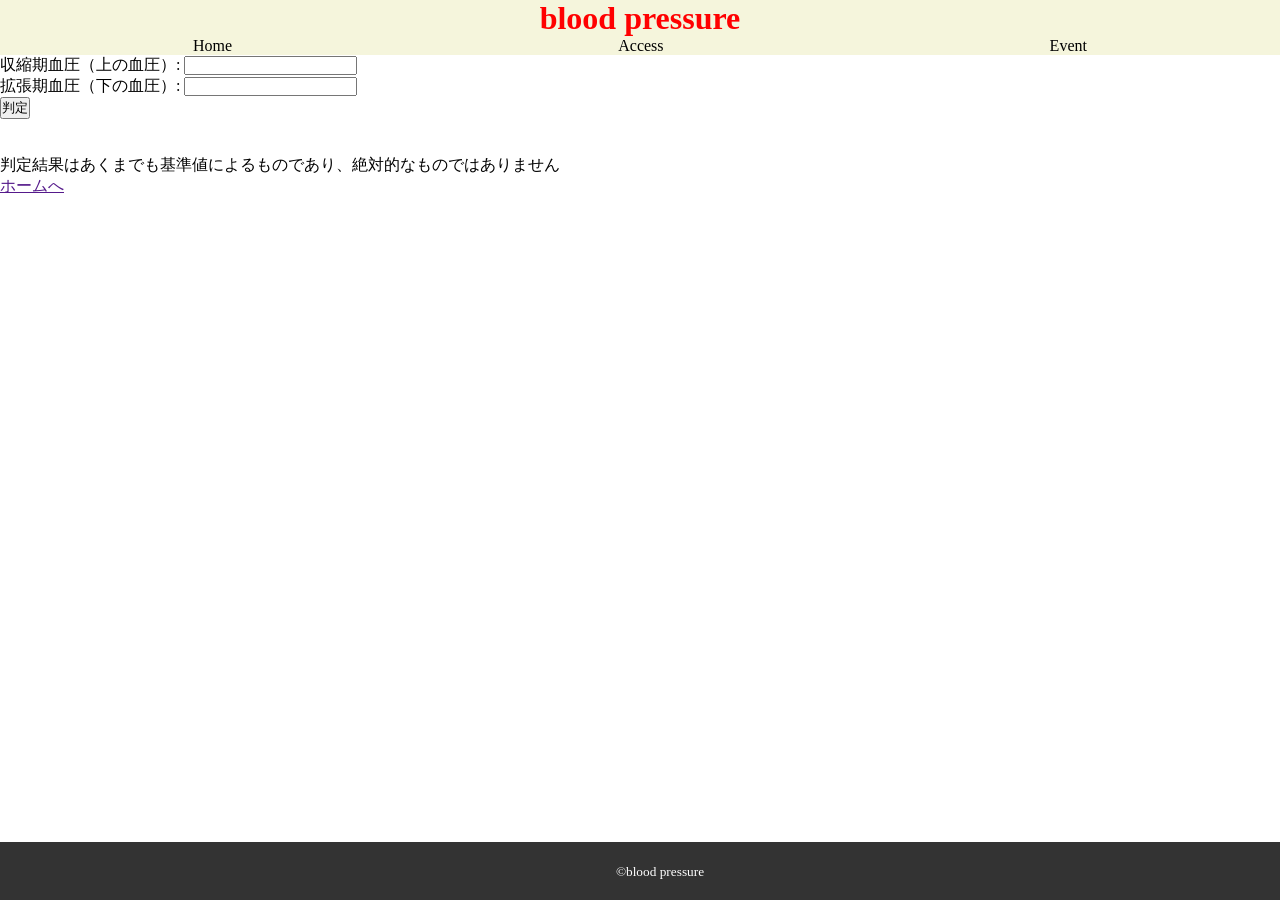
<file: index.html>
<!DOCTYPE html>
<html lang="en">
<head>
    <meta charset="UTF-8">
    <meta name="viewport" content="width=device-width, initial-scale=1.0">
    <title>血圧判定</title>
    <link rel="stylesheet" href="style5.css">
</head>
<body>
    <header class="title"><h1>blood pressure</h1>
            <nav>
                <ul class="menu">
                    <li><a href="https://leaf1243.github.io/blood-presure-home-hirokoku/
">Home</a></li>
                    <li><a href="https://leaf1243.github.io/blood-pressure-access/
">Access</a></li>
                    <li><a href="https://leaf1243.github.io/blood-pressure-event/
">Event</a></li>
                </ul>
            </nav>
    </header>
        <main>
        <form id="bpForm">
        <label for="systolic">収縮期血圧（上の血圧）:</label>
        <input type="number" id="systolic" name="systolic" required>
        <br>
        <label for="diastolic">拡張期血圧（下の血圧）:</label>
        <input type="number" id="diastolic" name="diastolic" required>
        <br>
        <button type="submit">判定</button>
    </form>
    <p id="result"></p>
    
    </main><br><br>
    <p>判定結果はあくまでも基準値によるものであり、絶対的なものではありません</p>
    
    <a href class back="https://leaf1243.github.io/blood-presure-home-hirokoku/">ホームへ</a>
    <footer>
        <small>&copy;blood pressure</small>
    </footer>
    <script src="script.js"></script>
</body>
</html>
</file>
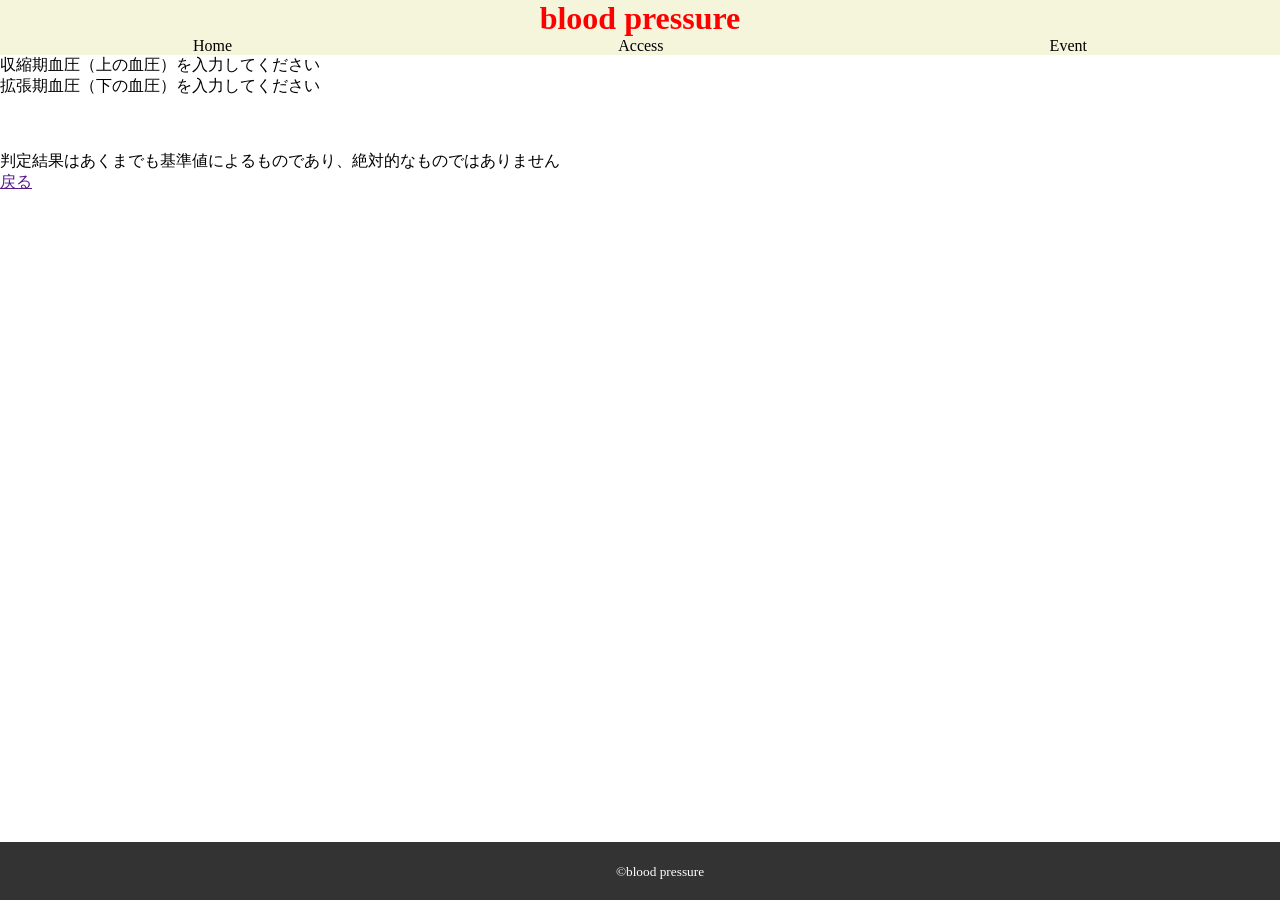
<file: 血圧判定.html>
<!DOCTYPE html>
<html lang="en">
<head>
    <meta charset="UTF-8">
    <meta name="viewport" content="width=device-width, initial-scale=1.0">
    <title>血圧判定</title>
    <link rel="stylesheet" href="style5.css">
    <link rel="stylesheet" href="https://pyscript.net/alpha/pyscript.css" />
    <script defer src="https://pyscript.net/alpha/pyscript.js"></script>
</head>
<body>
    
    <header class="title"><h1>blood pressure</h1>
            <nav>
                <ul class="menu">
                    <li><a href="">Home</a></li>
                    <li><a href="">Access</a></li>
                    <li><a href="">Event</a></li>
                </ul>
            </nav>
    </header>
        <main>
            <section>
                <p>収縮期血圧（上の血圧）を入力してください</p>
                <p>拡張期血圧（下の血圧）を入力してください</p><br>
            </section>
        <script>
        function checkBP() {
            const systolic = document.getElementById('systolic').value;
            const diastolic = document.getElementById('diastolic').value;
            let resultText = '';

            if (systolic < 120 && diastolic < 80) {
                resultText = '正常血圧';
            } else if (systolic < 130 && diastolic < 80) {
                resultText = '正常高値血圧';
            } else if (systolic < 140 || diastolic < 90) {
                resultText = '高血圧ステージ1';
            } else if (systolic < 180 || diastolic < 120) {
                resultText = '高血圧ステージ2';
            } else {
                resultText = '高血圧緊急症';
            }

            document.getElementById('result').innerText = resultText;
        }
    </script>
    </main><br><br>
    <p>判定結果はあくまでも基準値によるものであり、絶対的なものではありません</p>
    
    <a href class back="基本画面.html">戻る</a>
    <footer>
        <small>&copy;blood pressure</small>
    </footer>
</body>
</html>
</file>
<file: style5.css>
*{padding: 0;margin: 0;}
header{
    background-color: beige;
    padding: 30;
    text-align: center;
    }
header h1{font-size: 50;margin-bottom: 20;margin-top: 20;color: red;}
header nav ul{display: flex;justify-content: space-around;list-style: none;}
header nav li a{
    color: black ;
   text-decoration: none;}
.back{text-align: center;}
footer {
    position: fixed;
    bottom: 0;
    width: 100%;
    background-color: #333;
    color: #fff;
    padding: 20px;
    text-align: center;}
</file>
